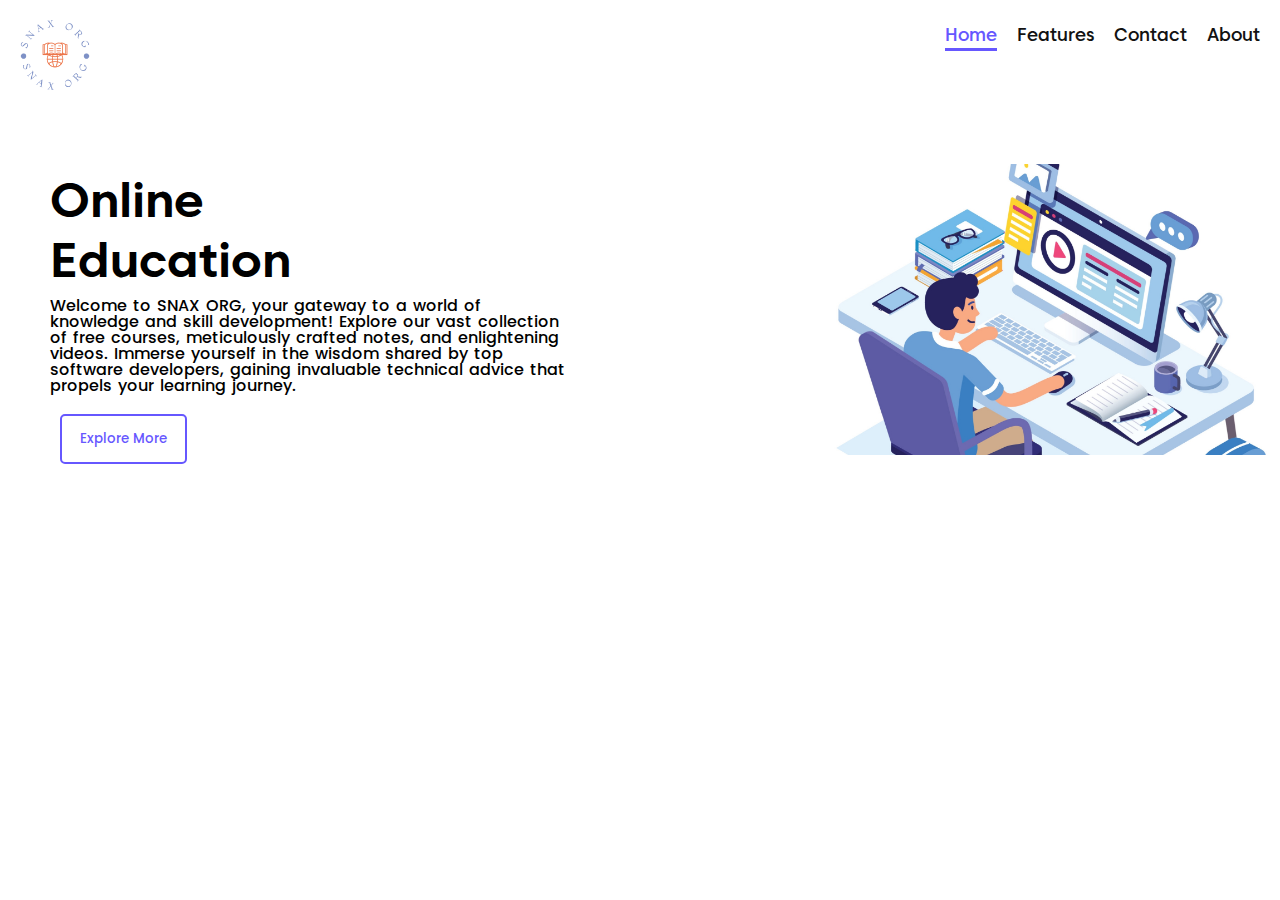
<file: index.html>
<!DOCTYPE html>
<html lang="en">
<head>
  <meta charset="UTF-8">
  <meta http-equiv="X-UA-Compatible" content="IE=Edge">
  <meta name="viewport" content="width=device-width, initial-scale=1">
  <!--This is the link tag which link font awesome js library for using icons of the font awesome-->
  <link rel="stylesheet" href="https://cdnjs.cloudflare.com/ajax/libs/font-awesome/6.5.1/css/all.min.css" integrity="sha512-DTOQO9RWCH3ppGqcWaEA1BIZOC6xxalwEsw9c2QQeAIftl+Vegovlnee1c9QX4TctnWMn13TZye+giMm8e2LwA==" crossorigin="anonymous" referrerpolicy="no-referrer" />
  <title>HTML</title>
  <link rel="stylesheet" href="style.css">
</head>
<body>
     <!--This is the home page or we can say that it is landing page for private SNAX ORG education website -->
     
     <!--This is nav section which help to navigate student to different webpage in easy way-->
     
     <nav>
       
       <div class="logo">
         <img src="snax-org-high-resolution-logo-transparent.png">
       </div>
       
       <div class="link">
       <ul>
         <li><a class="home" href="">Home   </a></li>
         <li><a class="features" href="">  Features </a></li>
         <li><a class="cont" href="contact/cont.html">Contact  </a></li>
         <li><a class="about" href="">About  </a></li>
       </ul>
       </div>
     </nav>
     
     <!--This section used to define content of main page body and give some information about site-->
     
     
     <div class="main-cont">
       
       <!--This is text part of main page -->
       
       <div class="txt">
         <h1>Online <br> <br>Education</h1>
         <p>Welcome to SNAX ORG, your gateway to a world of knowledge and skill development! Explore our vast collection of free courses, meticulously crafted notes, and enlightening videos. Immerse yourself in the wisdom shared by top software developers, gaining invaluable technical advice that propels your learning journey. </p>
         
         <button onclick="fea()" class="btn">Explore More </button>
       </div>
       
       <!--This div is used for image for better experience-->
       
       <div class="img">
         <img src="IMG_20231227_110451.jpg">
       </div>
       
     </div>
     
     
     
  
  <script src="main.js"></script>
</body>
</html>
</file>
<file: style.css>
/*========== This is css property used for applying our font to webpage===========*/
@font-face{
  font-family: med;
  src: url("med.otf");
}

@font-face{
  font-family: pop;
  src: url("Poppins-Medium.woff");
}

@font-face{
  font-family: bold;
  src: url("bold.otf");
}
/*====This is used for universal selector in body od site======*/
*{
  padding: 0;
  margin: 0;
  box-sizing: border-box;
  list-style: none;
text-decoration: none;
}

/*===This styling for nav section of home page ====*/

nav {
  display: flex;
  align-items: center;
  justify-content: space-between;
}

.logo img{
  margin: 20px;
  width: 70px;
}


.link ul {
  display: flex;
  align-items: center;
  justify-content: center;
  gap: 20px;
  margin-top: -25px;
  color: #121212;
  margin-right: 20px;
  font-size: 18px;
  font-family: 'med' , sans-serif;
}

.link ul li a {
  transition: all 0.4s ease;
  color: #121212;
}

.link ul li .home {
  color: #6657FF;
  padding-bottom: 5px;
  border-bottom: 3px solid #6657FF;
  
}

.link li .features:hover{
    color: #6657FF;
    padding-bottom: 5px;
    border-bottom: 3px solid #6657FF;
}

.link li .cont:hover {
  color: #6657FF;
  padding-bottom: 5px;
  border-bottom: 3px solid #6657FF;
}

.link li .about:hover {
  color: #6657FF;
  padding-bottom: 5px;
  border-bottom: 3px solid #6657FF;
}


/*=======This is styling for home page main content to give beter experience to user ========*/

.main-cont{
  display: grid;
  gap: 130px;
  padding-bottom: 40px;
  margin-top: 50px;
  grid-template-columns: repeat(auto-fit , minmax(200px , 1fr ));
}

.txt{
  padding-left: 50px;
  padding-top: 30px
}

.img {
  margin-left: 100px;
}
.img img {
  width: 490px;
}

.txt h1{
  font-size: 3rem;
  font-family: 'bold' , sans-serif;
  margin-bottom: 14px;
}

.txt p{
  font-family: 'pop' , sans-serif; 
  line-height: 16px;
  word-spacing: 1px;
}

.txt .btn{
 padding: 13px 18px;
 margin-top: 20px;
 margin-left: 10px;
 border-radius: 5px;
 background: transparent;
 outline: none;
 border: 2px solid #6657FF;
 color:#6657FF;
 transition: all 0.3s ease;
 font-family: 'pop' , snsans-serif;  
}

.txt .btn:hover{
  background: #6657FF;
  color: #fff;
}

.txt .btn:active{
  transform: scale(0.9);
  box-shadow: 10px 10px 500px #6657FF; 
  
}

/*=====This are the most useful part of our website for make it more responsive for adapting width according devce and adjust itself to look in better way======*/
</file>
